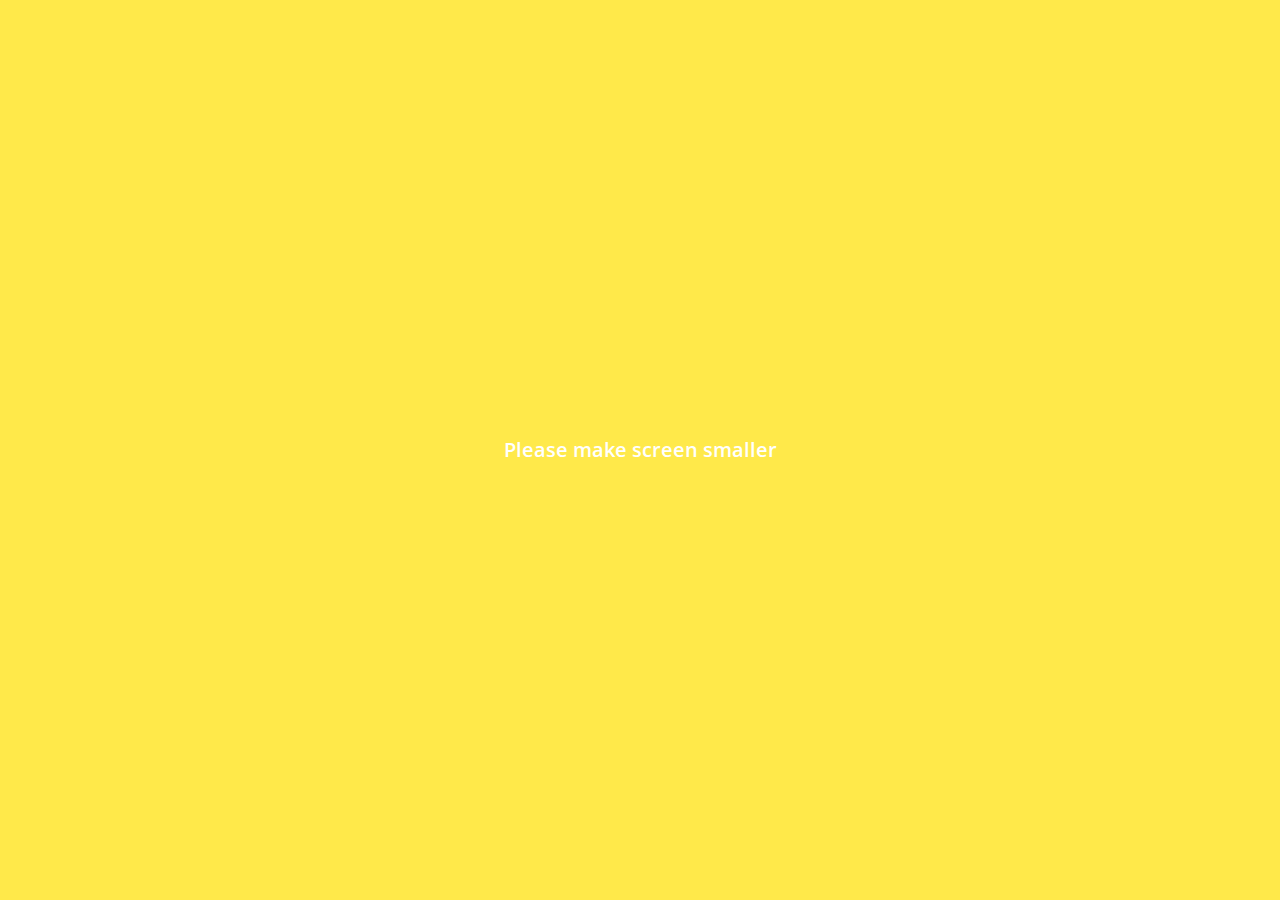
<file: index.html>
<!DOCTYPE html>
<html lang="ko">
<head>
  <meta charset="UTF-8">
  <meta name="viewport" content="width=device-width, initial-scale=1.0">
  <meta http-equiv="X-UA-Compatible" content="ie=edge">
  <link rel="stylesheet" href="https://maxcdn.bootstrapcdn.com/font-awesome/4.7.0/css/font-awesome.min.css">
  <link rel="stylesheet" href="css/style.css">
  <title>friends</title>
</head>
<body>
  <header class="top-header">
    <div class="header__top">
        <div class="header__column">
          <i class="fa fa-plane"></i>
          <i class="fa fa-wifi"></i>
        </div>
      <div class="header__column">
        <div class="header__time">18:38</div>
      </div>
      <div class="header__column">
        <i class="fa fa-moon-o"></i>
        <i class="fa fa-bluetooth-b"></i>
        <span class="header__battery">66% <i class="fa fa-battery-full"></i></span>
      </div>
    </div>
    <div class="header__bottom">
        <div class="header__column">
          <span class="header__txt">Manage</span>
        </div>
        <div class="header__column">
            <span class="header__txt">Friends <span class="header__number">1</span></span>
        </div>
        <div class="header__column">
          <i class="fa fa-cog fa-lg"></i>
        </div>
    </div>
  </header>
  <main class="frineds">
    <div class="search-bar">
      <i class="fa fa-search"></i>
      <input type="text" placeholder="Find friends, chats, plus friends">
    </div>
    <section class="friends__section">
      <header class="friends__section-header">
        <h6 class="friends__section-title">My Profile</h6>
      </header>
      <div class="friends__section-rows">
        <div class="friends__section-row">
          <img src="images/avatar.jpg" alt="">
          <a href="profile.html">
            <span class="friends__section-name">ann kim</span>
          </a>
        </div>
        <div class="friends__section-row">
          <img src="images/avatar.jpg" alt="">
          <span class="friends__section-name">frineds' name Display</span>
        </div>
      </div>
    </section>
    <section class="friends__section">
      <header class="friends__section-header">
        <h6 class="friends__section-title">Frineds</h6>
      </header>
      <div class="friends__section-rows">
        <div class="friends__section-row width-tagline">
          <div class="friends__section-column">
            <img src="images/avatar.jpg" alt="">
            <span class="friends__section-name">LYNN</span>
          </div>
          <span class="friends__section-tagline">
            Life is short. So live your life.
          </span>
        </div>
      </div>
  </section>
  </main>
  <nav class="tab-bar">
    <a href="index.html" class="tab-bar__tab tab-bar__tab-selected">
      <i class="fa fa-user"></i>
      <span class="tab-bar__title">Frinds</span>
    </a>
    <a href="chats.html" class="tab-bar__tab">
      <i class="fa fa-comment"></i>
      <span class="tab-bar__title">Chats</span>
    </a>
    <a href="find.html" class="tab-bar__tab">
      <i class="fa fa-search"></i>
      <span class="tab-bar__title">Finds</span>
    </a>
    <a href="more.html" class="tab-bar__tab">
      <i class="fa fa-ellipsis-h"></i>
      <span class="tab-bar__title">More</span>
    </a>
  </nav>
  <div class="bgScreenTxt">
    <span>Please make screen smaller</span>
  </div>
</body>
</html>
</file>
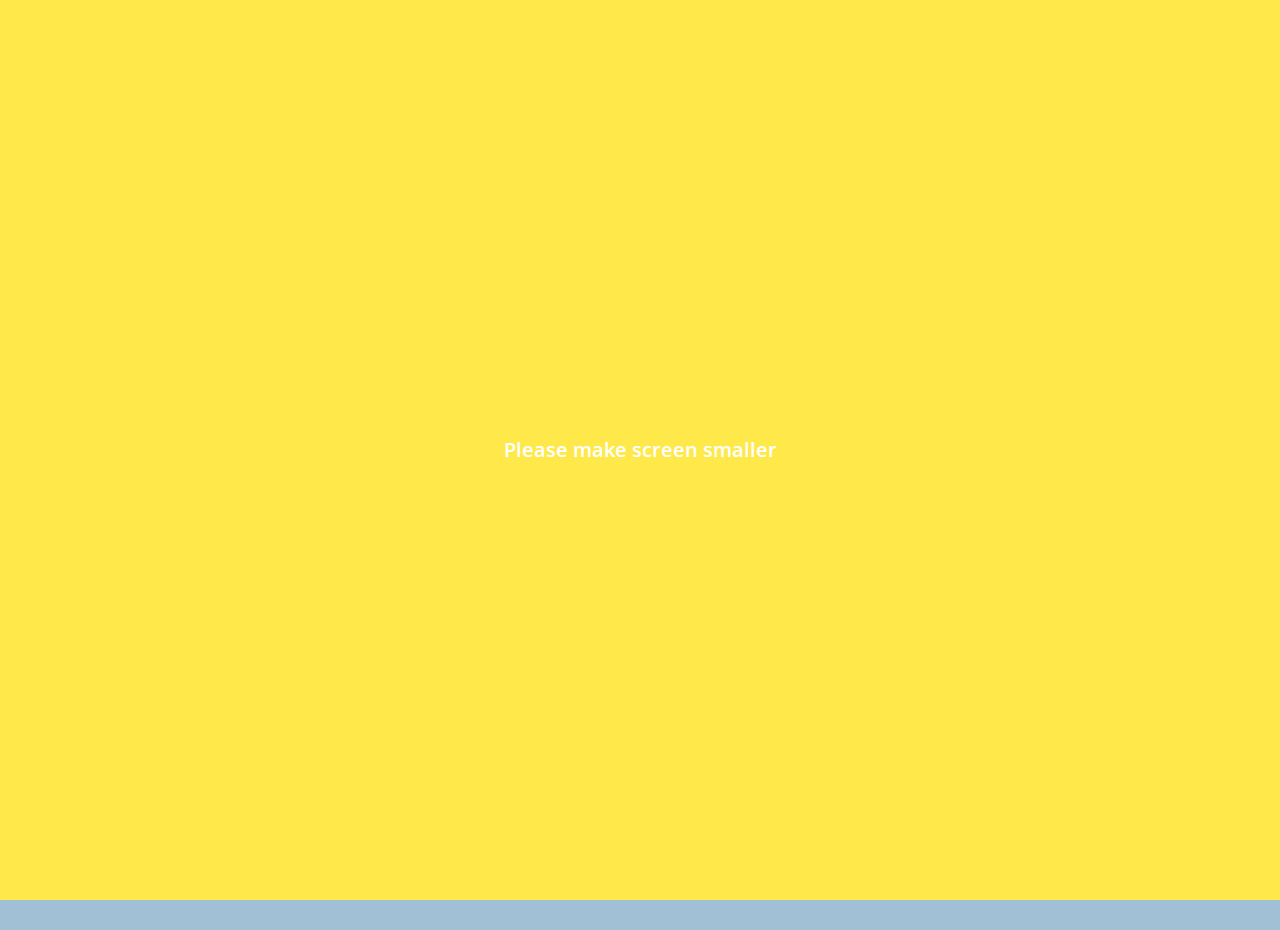
<file: chat.html>
<!DOCTYPE html>
<html lang="ko">
<head>
  <meta charset="UTF-8">
  <meta name="viewport" content="width=device-width, initial-scale=1.0">
  <meta http-equiv="X-UA-Compatible" content="ie=edge">
  <link rel="stylesheet" href="https://maxcdn.bootstrapcdn.com/font-awesome/4.7.0/css/font-awesome.min.css">
  <link rel="stylesheet" href="css/style.css">
  <title>More</title>
</head>
<body class="body-chat">
  <header class="top-header chat-header">
    <div class="header__top">
        <div class="header__column">
          <i class="fa fa-plane"></i>
          <i class="fa fa-wifi"></i>
        </div>
      <div class="header__column">
        <div class="header__time">18:38</div>
      </div>
      <div class="header__column">
        <i class="fa fa-moon-o"></i>
        <i class="fa fa-bluetooth-b"></i>
        <span class="header__battery">66% <i class="fa fa-battery-full"></i></span>
      </div>
    </div>
    <div class="header__bottom">
        <div class="header__column">
          <a href="chats.html">
            <i class="fa fa-chevron-left fa-lg"></i>
          </a>
        </div>
        <div class="header__column">
            <span class="header__txt">Lynn</span>
        </div>
        <div class="header__column">
          <i class="fa fa-search"></i>
          <i class="fa fa-bars"></i>
        </div>
    </div>
  </header>
  <main class="chat">
    <div class="date-divider">
      <span class="date-divider__text">wednesday, August 2,2017</span>
    </div>
    <div class="chat__message chat__message--from-me">
      <span class="chat__message-time">17:55</span>
      <span class="chat__message-body">Hello! This is a test message.</span>
    </div>
    <div class="chat__message chat__message--to-me">
      <img src="images/avatar.jpg" alt="" class="chat__message-avatar">
      <div class="chat__message-center">
        <h3 class="chat__message-username">Lynn</h3>
        <span class="chat__message-body">And This is a anwser</span>
      </div>
      <span class="chat__message-time">19:35</span>
    </div>
  </main>
  <div class="type-message">
    <i class="fa fa-plus fa-2x"></i>
    <div class="type-message__input">
      <input type="text">
      <i class="fa fa-smile-o"></i>
      <span class="record-message">
        <i class="fa fa-microphone"></i>
      </span>
    </div>
  </div>
  <div class="bgScreenTxt">
    <span>Please make screen smaller</span>
  </div>  
</body>
</html>
</file>
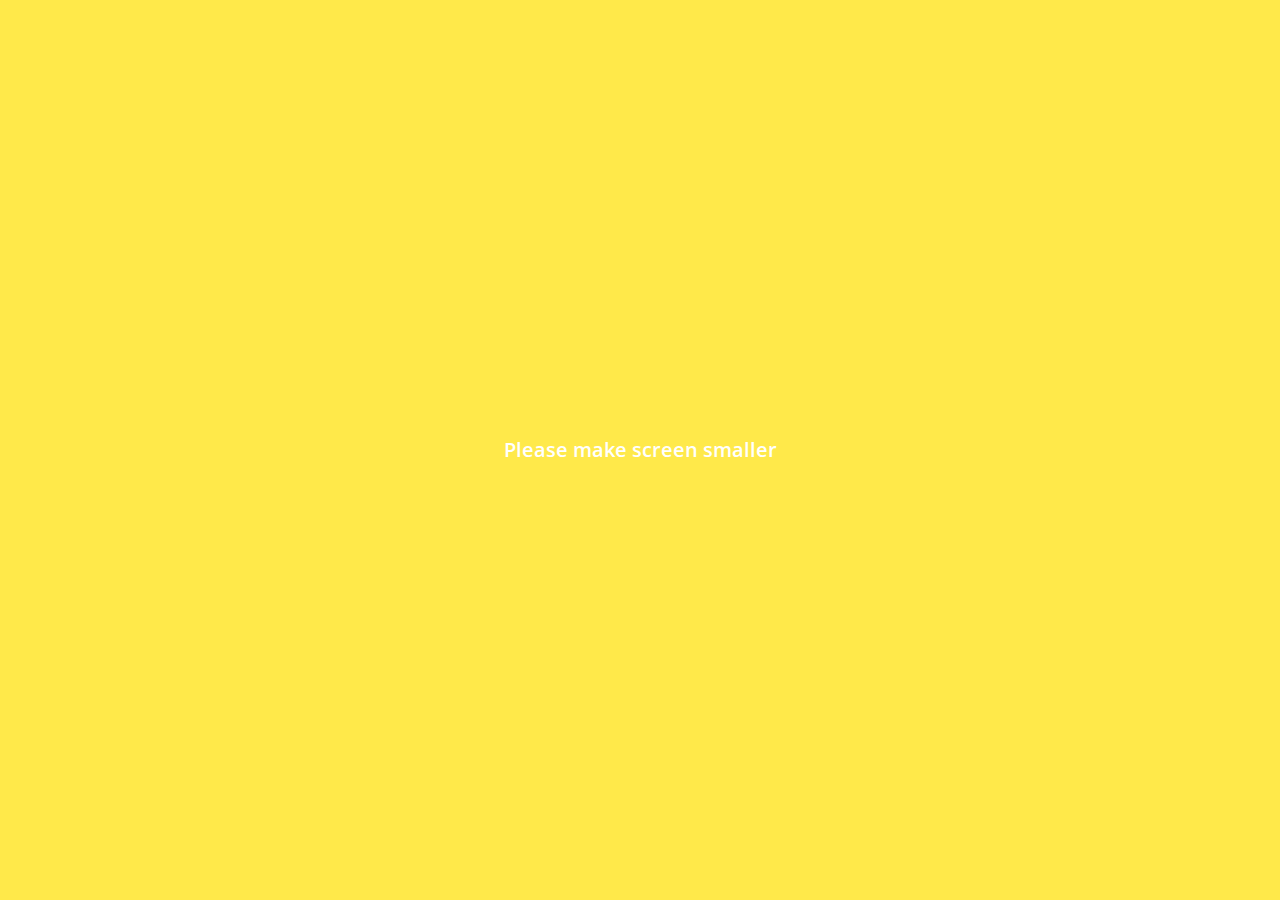
<file: chats.html>
<!DOCTYPE html>
<html lang="ko">
<head>
  <meta charset="UTF-8">
  <meta name="viewport" content="width=device-width, initial-scale=1.0">
  <meta http-equiv="X-UA-Compatible" content="ie=edge">
  <link rel="stylesheet" href="https://maxcdn.bootstrapcdn.com/font-awesome/4.7.0/css/font-awesome.min.css">
  <link rel="stylesheet" href="css/style.css">
  <title>chats</title>
</head>
<body>
  <header class="top-header">
    <div class="header__top">
        <div class="header__column">
          <i class="fa fa-plane"></i>
          <i class="fa fa-wifi"></i>
        </div>
      <div class="header__column">
        <div class="header__time">18:38</div>
      </div>
      <div class="header__column">
        <i class="fa fa-moon-o"></i>
        <i class="fa fa-bluetooth-b"></i>
        <span class="header__battery">66% <i class="fa fa-battery-full"></i></span>
      </div>
    </div>
    <div class="header__bottom">
        <div class="header__column">
          <span class="header__txt">Edit</span>
        </div>
        <div class="header__column">
            <span class="header__txt">Chats <i class="fa fa-caret-down"></i></span>
        </div>
        <div class="header__column">
        </div>  
    </div>
  </header>
  <main class="chats">
    <div class="search-bar">
      <i class="fa fa-search"></i>
      <input type="text" placeholder="Find friends, chats, plus friends">
    </div>
    <ul class="chats__list">
      <li class="chats__chat">
        <a href="chat.html">
          <div class="chat__content">
            <img src="images/avatar.jpg" alt="">
            <div class="chat__preview">
              <h3 class="chat__user">Lynn</h3>
              <span class="chat__last-message">Hello! This is a text message!</span>
            </div>
          </div>
          <span class="chat__date-time">15:55</span>
        </a>
      </li>
      <li class="chats__chat">
        <a href="chat.html">
          <div class="chat__content">
            <img src="images/avatar.jpg" alt="">
            <div class="chat__preview">
              <h3 class="chat__user">Lynn</h3>
              <span class="chat__last-message">Hello! This is a text message!</span>
            </div>
          </div>
          <span class="chat__date-time">Jul 29</span>
        </a>
      </li>
    </ul>
    <div class="chat-btn">
      <i class="fa fa-comment"></i>
    </div>
  </main>
  <nav class="tab-bar">
    <a href="index.html" class="tab-bar__tab">
      <i class="fa fa-user"></i>
      <span class="tab-bar__title">Frinds</span>
    </a>
    <a href="chats.html" class="tab-bar__tab tab-bar__tab-selected">
      <i class="fa fa-comment"></i>
      <span class="tab-bar__title">Chats</span>
    </a>
    <a href="find.html" class="tab-bar__tab">
      <i class="fa fa-search"></i>
      <span class="tab-bar__title">Finds</span>
    </a>
    <a href="more.html" class="tab-bar__tab">
      <i class="fa fa-ellipsis-h"></i>
      <span class="tab-bar__title">More</span>
    </a>
  </nav>
  <div class="bgScreenTxt">
    <span>Please make screen smaller</span>
  </div>
</body>
</html>
</file>
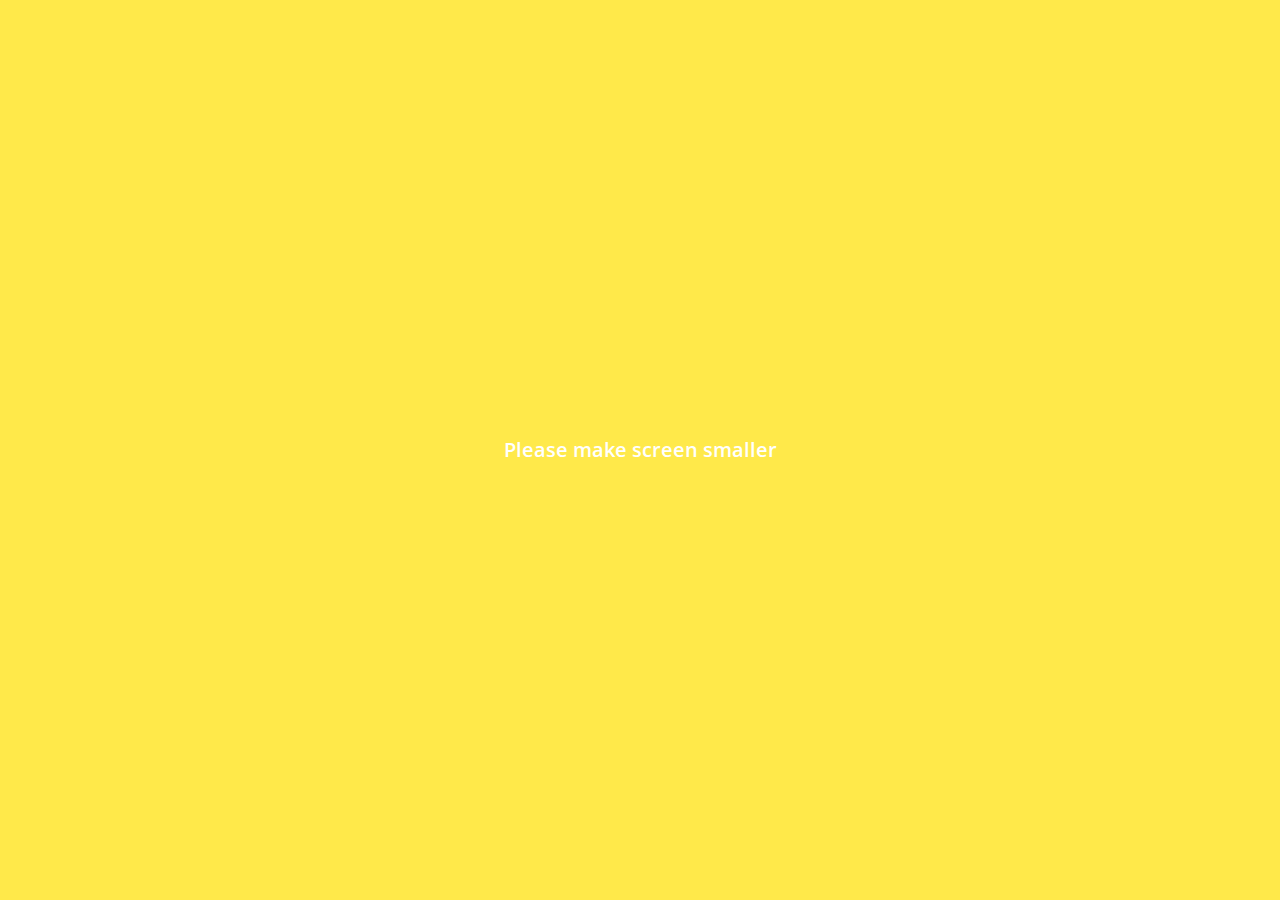
<file: find.html>
<!DOCTYPE html>
<html lang="ko">
<head>
  <meta charset="UTF-8">
  <meta name="viewport" content="width=device-width, initial-scale=1.0">
  <meta http-equiv="X-UA-Compatible" content="ie=edge">
  <link rel="stylesheet" href="https://maxcdn.bootstrapcdn.com/font-awesome/4.7.0/css/font-awesome.min.css">
  <link rel="stylesheet" href="css/style.css">
  <title>chats</title>
</head>
<body>
  <header class="top-header">
    <div class="header__top">
        <div class="header__column">
          <i class="fa fa-plane"></i>
          <i class="fa fa-wifi"></i>
        </div>
      <div class="header__column">
        <div class="header__time">18:38</div>
      </div>
      <div class="header__column">
        <i class="fa fa-moon-o"></i>
        <i class="fa fa-bluetooth-b"></i>
        <span class="header__battery">66% <i class="fa fa-battery-full"></i></span>
      </div>
    </div>
    <div class="header__bottom">
        <div class="header__column">
          <span class="header__txt">Edit</span>
        </div>
        <div class="header__column">
            <span class="header__txt">Find</span>
        </div>
        <div class="header__column">
        </div>
    </div>
  </header>
  <main class="find">
    <section class="find__options">
      <div class="find_option">
        <i class="fa fa-address-book fa-lg"></i>
        <span class="find__option-title">Find</span>
      </div>
      <div class="find_option">
        <i class="fa fa-qrcode fa-lg"></i>
        <span class="find__option-title">QR Code</span>
      </div>
      <div class="find_option">
        <i class="fa fa-mobile fa-lg"></i>
        <span class="find__option-title">Shake</span>
      </div>
      <div class="find_option">
        <i class="fa fa-envelope-o fa-lg"></i>
        <span class="find__option-title">Invite via SMS</span>
      </div>
    </section>
    <section class="find__recommended">
      <header>
        <h6 class="recommended__title">Recommended Friends</h6>
      </header>
      <div class="recommended_none">
        <span class="recommended_text">You have no recommended friends</span>
      </div>
    </section>
  </main>
  <nav class="tab-bar">
    <a href="index.html" class="tab-bar__tab">
      <i class="fa fa-user"></i>
      <span class="tab-bar__title">Frinds</span>
    </a>
    <a href="chats.html" class="tab-bar__tab">
      <i class="fa fa-comment"></i>
      <span class="tab-bar__title">Chats</span>
    </a>
    <a href="find.html" class="tab-bar__tab tab-bar__tab-selected">
      <i class="fa fa-search"></i>
      <span class="tab-bar__title">Finds</span>
    </a>
    <a href="more.html" class="tab-bar__tab">
      <i class="fa fa-ellipsis-h"></i>
      <span class="tab-bar__title">More</span>
    </a>
  </nav>
  <div class="bgScreenTxt">
    <span>Please make screen smaller</span>
  </div>
</body>
</html>
</file>
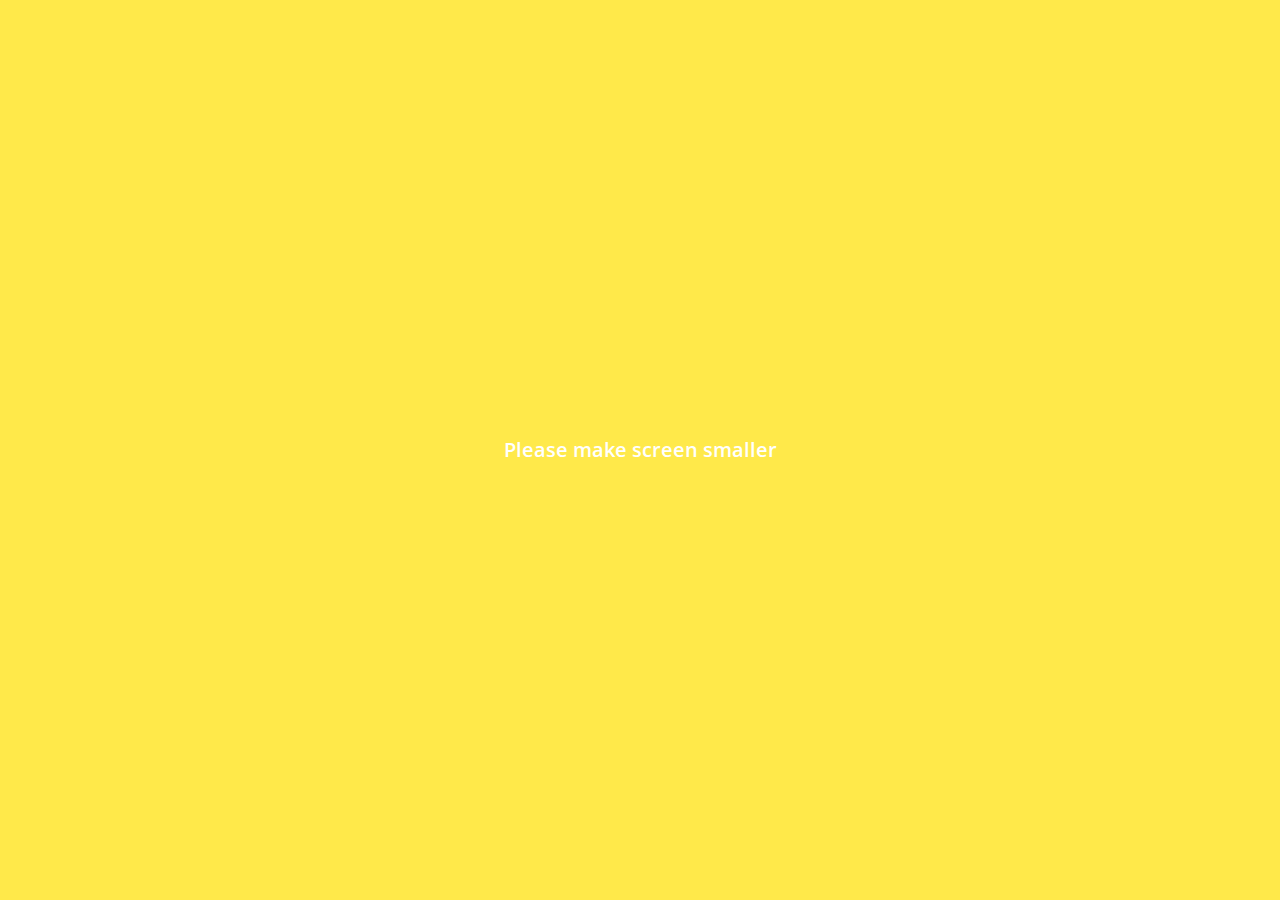
<file: more.html>
<!DOCTYPE html>
<html lang="ko">
<head>
  <meta charset="UTF-8">
  <meta name="viewport" content="width=device-width, initial-scale=1.0">
  <meta http-equiv="X-UA-Compatible" content="ie=edge">
  <link rel="stylesheet" href="https://maxcdn.bootstrapcdn.com/font-awesome/4.7.0/css/font-awesome.min.css">
  <link rel="stylesheet" href="css/style.css">
  <title>More</title>
</head>
<body>
  <header class="top-header">
    <div class="header__top">
        <div class="header__column">
          <i class="fa fa-plane"></i>
          <i class="fa fa-wifi"></i>
        </div>
      <div class="header__column">
        <div class="header__time">18:38</div>
      </div>
      <div class="header__column">
        <i class="fa fa-moon-o"></i>
        <i class="fa fa-bluetooth-b"></i>
        <span class="header__battery">66% <i class="fa fa-battery-full"></i></span>
      </div>
    </div>
    <div class="header__bottom">
        <div class="header__column">
        </div>
        <div class="header__column">
            <span class="header__txt">More</span>
        </div>
        <div class="header__column">
          <i class="fa fa-cog fa-lg"></i>
        </div>
    </div>
  </header>
  <main class="more">
    <header class="more__header">
      <div class="more-header__column">
        <img src="images/avatar.jpg" alt="">
        <div class="more-header__info">
          <h3 class="more-header__title">ann</h3>
          <span class="more-header__subtitle">zizicoo208@naver.com</span>
        </div>
      </div>
      <i class="fa fa-comment-o fa-2x"></i>
    </header>
    <section class="more__options">
      <div class="more__option">
        <i class="fa fa-smile-o fa-2x"></i>
        <span class="more__option-title">Emoticons</span>
      </div>
      <div class="more__option">
        <i class="fa fa-paint-brush fa-2x"></i>
        <span class="more__option-title">Themes</span>
      </div>
      <div class="more__option">
        <i class="fa fa-hand-peace-o fa-2x"></i>
        <span class="more__option-title">Plus Frind</span>
      </div>
      <div class="more__option">
        <i class="fa fa-user-circle-o fa-2x"></i>
        <span class="more__option-title">Account</span>
      </div>
    </section>
    <section class="more__plus-friends">
      <header class="plus-friends__header">
        <h2 class="plus-friends__title">Plus Frineds</h2>
        <span class="plus-friends__learn-more">
          <i class="fa fa-info-circle"></i>
          Learn More
        </span>
      </header>
      <div class="plus-friends__items">
        <div class="plus-friends__item">
          <i class="fa fa-cutlery"></i>
          <span class="plus-friends__item-title">Order</span>
        </div>
        <div class="plus-friends__item">
          <i class="fa fa-home"></i>
          <span class="plus-friends__item-title">Store</span>
        </div>
        <div class="plus-friends__item">
          <i class="fa fa-television"></i>
          <span class="plus-friends__item-title">TV channel/Radio</span>
        </div>
        <div class="plus-friends__item">
          <i class="fa fa-pencil"></i>
          <span class="plus-friends__item-title">Creation</span>
        </div>
        <div class="plus-friends__item">
          <i class="fa fa-graduation-cap"></i>
          <span class="plus-friends__item-title">Education</span>
        </div>
        <div class="plus-friends__item">
          <i class="fa fa-university"></i>
          <span class="plus-friends__item-title">Politics/Society</span>
        </div>
        <div class="plus-friends__item">
          <i class="fa fa-krw"></i>
          <span class="plus-friends__item-title">Finance</span>
        </div>
        <div class="plus-friends__item">
          <i class="fa fa-video-camera"></i>
          <span class="plus-friends__item-title">Movies/Music</span>
        </div>
      </div>
    </section>
    <section class="more__links">
      <div class="more__option">
        <img src="images/kakaoStory.png" alt="" class="more__options-imgs">
        <span class="more__options-title">kakao Story</span>
      </div>
      <div class="more__option">
        <img src="images/path.png" alt="" class="more__options-imgs">
        <span class="more__options-title">Path</span>
      </div>
      <div class="more__option">
        <img src="images/kakaoFriends.png" alt="" class="more__options-imgs">
        <span class="more__options-title">KaKao friends</span>
      </div>
    </section>
  </main>
  <nav class="tab-bar">
    <a href="index.html" class="tab-bar__tab">
      <i class="fa fa-user"></i>
      <span class="tab-bar__title">Frinds</span>
    </a>
    <a href="chats.html" class="tab-bar__tab">
      <i class="fa fa-comment"></i>
      <span class="tab-bar__title">Chats</span>
    </a>
    <a href="find.html" class="tab-bar__tab">
      <i class="fa fa-search"></i>
      <span class="tab-bar__title">Finds</span>
    </a>
    <a href="more.html" class="tab-bar__tab tab-bar__tab-selected">
      <i class="fa fa-ellipsis-h"></i>
      <span class="tab-bar__title">More</span>
    </a>
  </nav>
  <div class="bgScreenTxt">
    <span>Please make screen smaller</span>
  </div>  
</body>
</html>
</file>
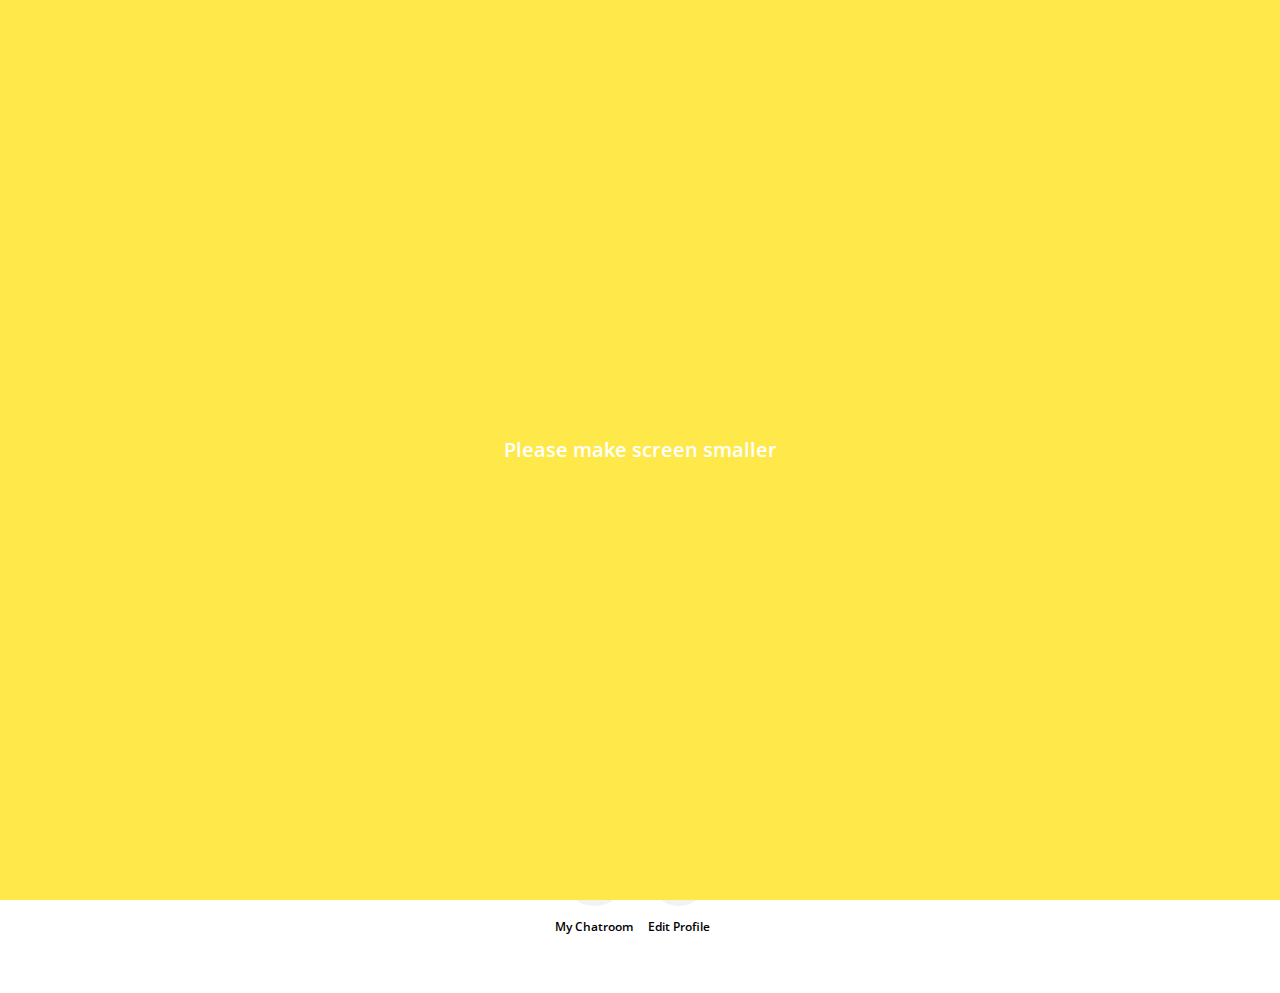
<file: profile.html>
<!DOCTYPE html>
<html lang="ko">
<head>
  <meta charset="UTF-8">
  <meta name="viewport" content="width=device-width, initial-scale=1.0">
  <meta http-equiv="X-UA-Compatible" content="ie=edge">
  <link rel="stylesheet" href="https://maxcdn.bootstrapcdn.com/font-awesome/4.7.0/css/font-awesome.min.css">
  <link rel="stylesheet" href="css/style.css">
  <title>profile</title>
</head>
<body>
  <header class="top-header top-header--transparent">
    <div class="header__top">
        <div class="header__column">
          <i class="fa fa-plane"></i>
          <i class="fa fa-wifi"></i>
        </div>
      <div class="header__column">
        <div class="header__time">18:38</div>
      </div>
      <div class="header__column">
        <i class="fa fa-moon-o"></i>
        <i class="fa fa-bluetooth-b"></i>
        <span class="header__battery">66% <i class="fa fa-battery-full"></i></span>
      </div>
    </div>
    <div class="header__bottom">
        <div class="header__column">
          <a href="index.html">
            <i class="fa fa-times fa-lg"></i>
          </a>
        </div>
        <div class="header__column">
        </div>
        <div class="header__column">
          <i class="fa fa-user fa-lg"></i>
        </div>
    </div>
  </header>
  <main class="profile">
    <header class="profile__header">
      <div class="profile__header-container">
        <img src="images/avatar.jpg" alt="">
        <h3 class="profile__header-title">ann</h3>
      </div>
    </header>
    <div class="profile__container">
      <input type="text" placeholder="zizicoo208@naver.com">
      <div class="profile__actions">
        <div class="profile__action">
          <span class="profile__action-circle">
            <i class="fa fa-comment fa-lg"></i>
          </span>
          <span class="profile__action-title">My Chatroom</span>
        </div>
        <div class="profile__action">
          <span class="profile__action-circle">
            <i class="fa fa-pencil fa-lg"></i>
          </span>
          <span class="profile__action-title">Edit Profile</span>
      </div>
      </div>
    </div>
  </main>
  <div class="bgScreenTxt">
    <span>Please make screen smaller</span>
  </div>  
</body>
</html>
</file>
<file: css/style.css>
@import url("https://fonts.googleapis.com/css?family=Open+Sans:300,400,600");
@import "reset.css";
@import "header.css";
@import "global.css";
@import "nav.css";
@import "search-bar.css";
@import "friends.css";
@import "chats.css";
@import "find.css";
@import "more.css";
@import "profile.css";
@import "chat.css";
@import "bgScreen.css";
@import "mobile.css";
</file>
